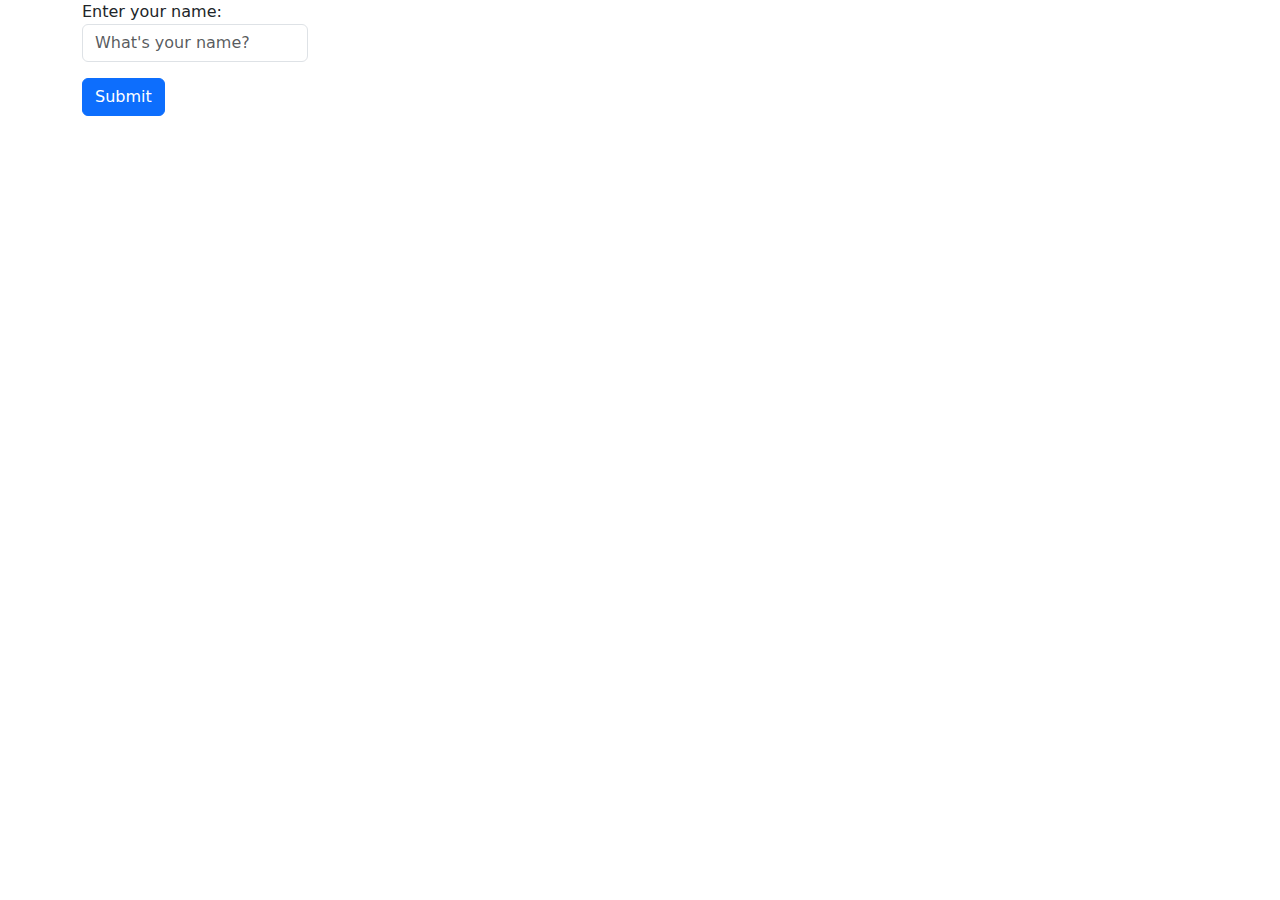
<file: src/main/resources/templates/hello-world-form.html>
<!DOCTYPE html>
<html lang="en" xmlns:th="http://www.thymeleaf.org">
<head>
	<meta charset="UTF-8">
	<title>HelloWorld Form</title>

	<!-- reference CSS file	 -->
	<link rel="stylesheet" th:href="@{/css/demo.css}">
	<link crossorigin="anonymous" href="https://cdn.jsdelivr.net/npm/bootstrap@5.3.3/dist/css/bootstrap.min.css"
	      integrity="sha384-QWTKZyjpPEjISv5WaRU9OFeRpok6YctnYmDr5pNlyT2bRjXh0JMhjY6hW+ALEwIH" rel="stylesheet">
</head>
<body>
<div class="container">
	<form method="post" th:action="@{/process-form/v3}">
		<div class="mb-3">
			<label>
				Enter your name:
				<input class="form-control" name="studentName" placeholder="What's your name?" type="text"/>
			</label>
		</div>
		<button class="btn btn-primary" type="submit">Submit</button>

	</form>
</div>
</body>
<script crossorigin="anonymous"
        integrity="sha384-YvpcrYf0tY3lHB60NNkmXc5s9fDVZLESaAA55NDzOxhy9GkcIdslK1eN7N6jIeHz"
        src="https://cdn.jsdelivr.net/npm/bootstrap@5.3.3/dist/js/bootstrap.bundle.min.js"></script>
</html>
</file>
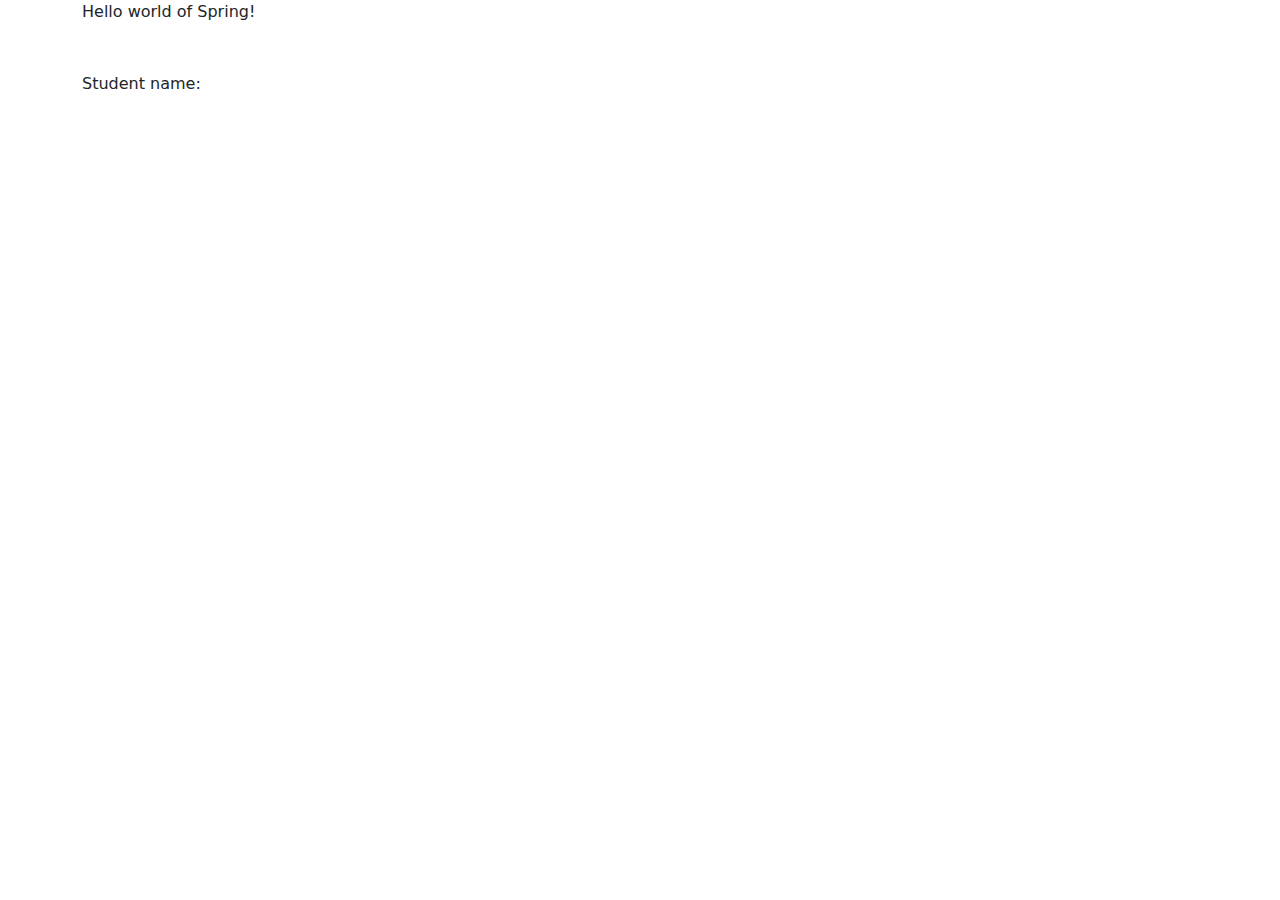
<file: src/main/resources/templates/hello-world.html>
<!DOCTYPE html>
<html lang="en" xmlns:th="http://www.thymeleaf.org">
<head>
	<meta charset="UTF-8">
	<title>HelloWorld</title>

	<!-- reference CSS file	 -->
	<link rel="stylesheet" th:href="@{/css/demo.css}">
	<link crossorigin="anonymous" href="https://cdn.jsdelivr.net/npm/bootstrap@5.3.3/dist/css/bootstrap.min.css"
	      integrity="sha384-QWTKZyjpPEjISv5WaRU9OFeRpok6YctnYmDr5pNlyT2bRjXh0JMhjY6hW+ALEwIH" rel="stylesheet">
</head>
<body>
<div class="container">
	<div>
		Hello world of Spring!
	</div>
	<br><br>
	<div>
		Student name: <span th:text="${message}"></span>
	</div>
</div>
</body>
<script crossorigin="anonymous"
        integrity="sha384-YvpcrYf0tY3lHB60NNkmXc5s9fDVZLESaAA55NDzOxhy9GkcIdslK1eN7N6jIeHz"
        src="https://cdn.jsdelivr.net/npm/bootstrap@5.3.3/dist/js/bootstrap.bundle.min.js"></script>
</html>
</file>
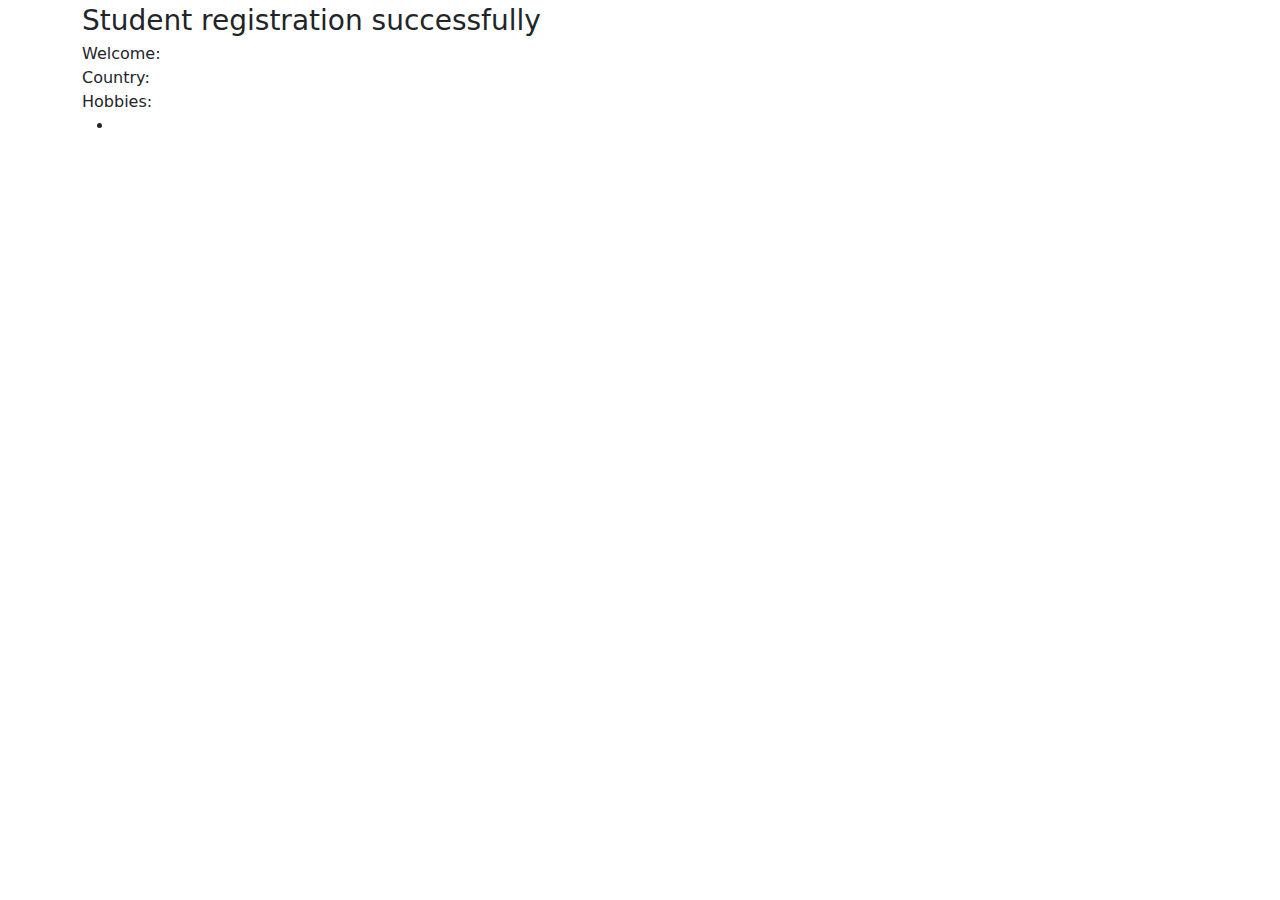
<file: src/main/resources/templates/student-confirmation.html>
<!DOCTYPE html>
<html lang="en" xmlns:th="http://www.thymeleaf.org">
<head>
	<meta charset="UTF-8">
	<title>HelloWorld Form</title>

	<!-- reference CSS file	 -->
	<link rel="stylesheet" th:href="@{/css/demo.css}">
	<link crossorigin="anonymous" href="https://cdn.jsdelivr.net/npm/bootstrap@5.3.3/dist/css/bootstrap.min.css"
	      integrity="sha384-QWTKZyjpPEjISv5WaRU9OFeRpok6YctnYmDr5pNlyT2bRjXh0JMhjY6hW+ALEwIH" rel="stylesheet">
</head>
<body>
<div class="container">
	<div class="fs-3">Student registration successfully</div>
	<div>Welcome: <span th:text="${student.firstName} + ' ' + ${student.lastName} + '. Gender: ' + ${student.gender.name}"/></div>
	<div>Country: <span th:text="${student.country.name}"/></div>
	<div>Hobbies:
		<ul>
			<li th:each="studentHobby : ${studentHobbies}" th:text="${studentHobby}"></li>
		</ul>
	</div>
</div>
</body>
<script crossorigin="anonymous"
        integrity="sha384-YvpcrYf0tY3lHB60NNkmXc5s9fDVZLESaAA55NDzOxhy9GkcIdslK1eN7N6jIeHz"
        src="https://cdn.jsdelivr.net/npm/bootstrap@5.3.3/dist/js/bootstrap.bundle.min.js"></script>
</html>
</file>
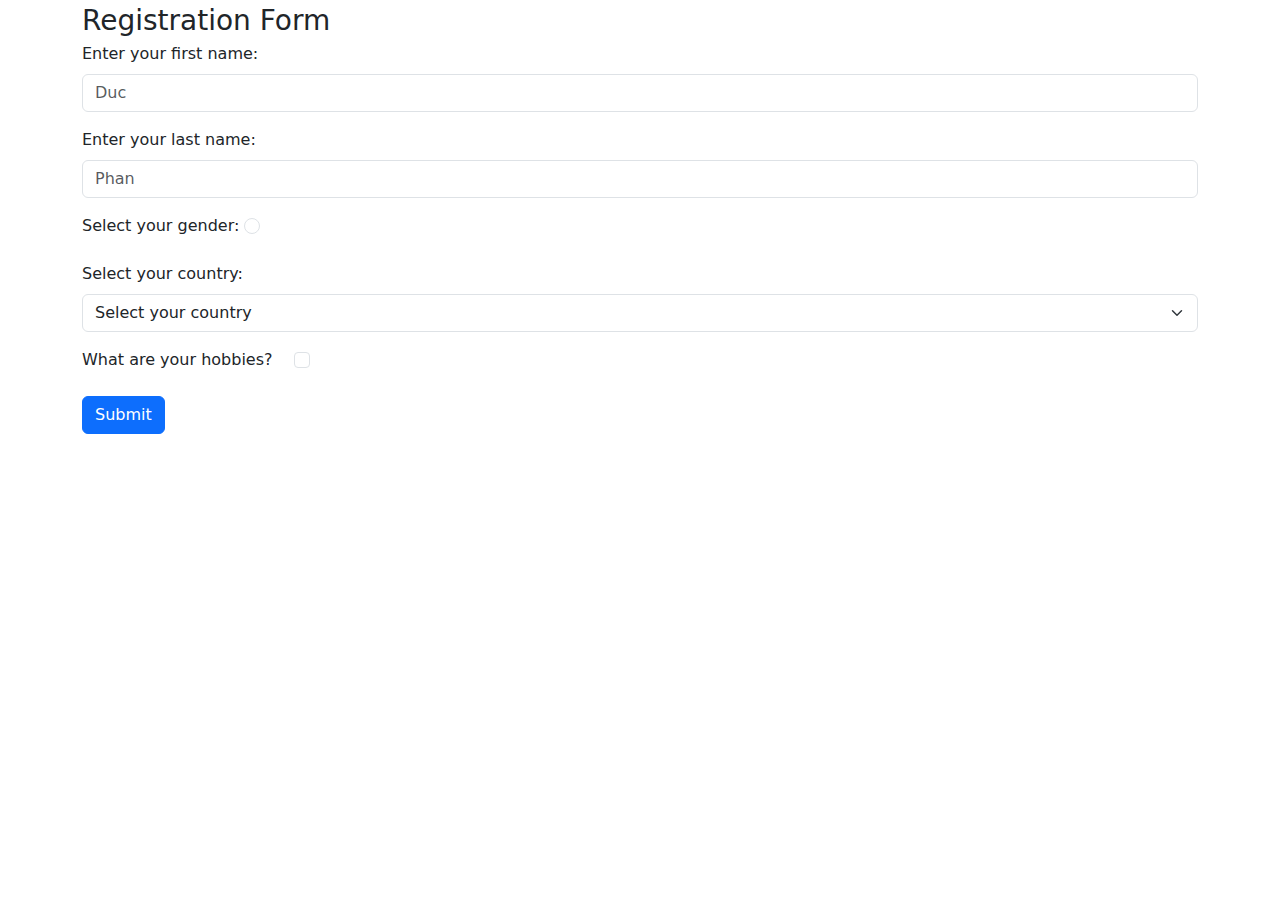
<file: src/main/resources/templates/student-form.html>
<!DOCTYPE html>
<html lang="en" xmlns:th="http://www.thymeleaf.org">
<head>
	<meta charset="UTF-8">
	<title>HelloWorld Form</title>

	<!-- reference CSS file	 -->
	<link rel="stylesheet" th:href="@{/css/demo.css}">
	<link crossorigin="anonymous" href="https://cdn.jsdelivr.net/npm/bootstrap@5.3.3/dist/css/bootstrap.min.css"
	      integrity="sha384-QWTKZyjpPEjISv5WaRU9OFeRpok6YctnYmDr5pNlyT2bRjXh0JMhjY6hW+ALEwIH" rel="stylesheet">
</head>
<body>
<div class="container">
	<div class="fs-3">Registration Form</div>
	<form method="post" th:action="@{/process-student-form/v1}" th:object="${student}">
		<div class="mb-3">
			<label class="form-label" for="inputFirstName">Enter your first name:</label>
			<input aria-describedby="emailHelp" class="form-control" id="inputFirstName" placeholder="Duc" th:field="*{firstName}" type="text">
		</div>
		<div class="mb-3">
			<label class="form-label" for="inputLastName">Enter your last name:</label>
			<input aria-describedby="emailHelp" class="form-control" id="inputLastName" placeholder="Phan" th:field="${student.lastName}" type="text">
		</div>
		<div class="mb-3">
			<label class="form-label">Select your gender:</label>
			<div class="form-check form-check-inline" th:each="gender, stat : ${genders}">
				<input class="form-check-input" name="flexRadioDefault" th:field="${student.gender.value}"
				       th:id="'gender'+${stat.index}" th:value="${gender.value}" type="radio">
				<label class="form-check-label" th:for="'gender'+${stat.index}" th:text="${gender.name}"></label>
			</div>
		</div>
		<!-- 		<div class="mb-3"> -->
		<!-- 			<label class="form-label" for="inputEmail">Enter your email:</label> -->
		<!-- 			<input aria-describedby="emailHelp" class="form-control" id="inputEmail" placeholder="abc@email.com" th:field="${student.email}" -->
		<!-- 			       type="email"> -->
		<!-- 		</div> -->
		<div class="mb-3">
			<label class="form-label" for="inputCountry">Select your country:</label>
			<select aria-label="Default select example" class="form-select" id="inputCountry" th:field="${student.country.value}">
				<option disabled selected th:value="null">Select your country</option>
				<option th:each="country : ${countries}"
				        th:text="${country.name}"
				        th:value="${country.value}"></option>
			</select>
		</div>
		<div class="mb-3">
			<label class="form-label me-3">What are your hobbies?</label>
			<div class="form-check form-check-inline" th:each="hobby : ${hobbies}">
				<input class="form-check-input" th:field="${student.hobbyIds}" th:id="'hobby'+${hobby.id}" th:value="${hobby.id}" type="checkbox">
				<label class="form-check-label" th:for="'hobby'+${hobby.id}" th:text="${hobby.value}"></label>
			</div>

		</div>
		<!-- 		<div class="mb-3"> -->
		<!-- 			<label class="form-label" for="inputPassword">Enter your password:</label> -->
		<!-- 			<input aria-describedby="emailHelp" class="form-control" id="inputPassword" minlength="8" placeholder="********" -->
		<!-- 			       th:field="*{password}" -->
		<!-- 			       type="password"> -->
		<!-- 		</div> -->
		<!-- 		<div class="mb-3"> -->
		<!-- 			<label class="form-label" for="inputConfirmPassword">Confirm your password:</label> -->
		<!-- 			<input aria-describedby="emailHelp" class="form-control" id="inputConfirmPassword" minlength="8" placeholder="********" -->
		<!-- 			       th:field="*{confirmPassword}" -->
		<!-- 			       type="password"> -->
		<!-- 		</div> -->
		<button class="btn btn-primary" type="submit">Submit</button>

	</form>
</div>
</body>
<script crossorigin="anonymous"
        integrity="sha384-YvpcrYf0tY3lHB60NNkmXc5s9fDVZLESaAA55NDzOxhy9GkcIdslK1eN7N6jIeHz"
        src="https://cdn.jsdelivr.net/npm/bootstrap@5.3.3/dist/js/bootstrap.bundle.min.js"></script>
</html>
</file>
